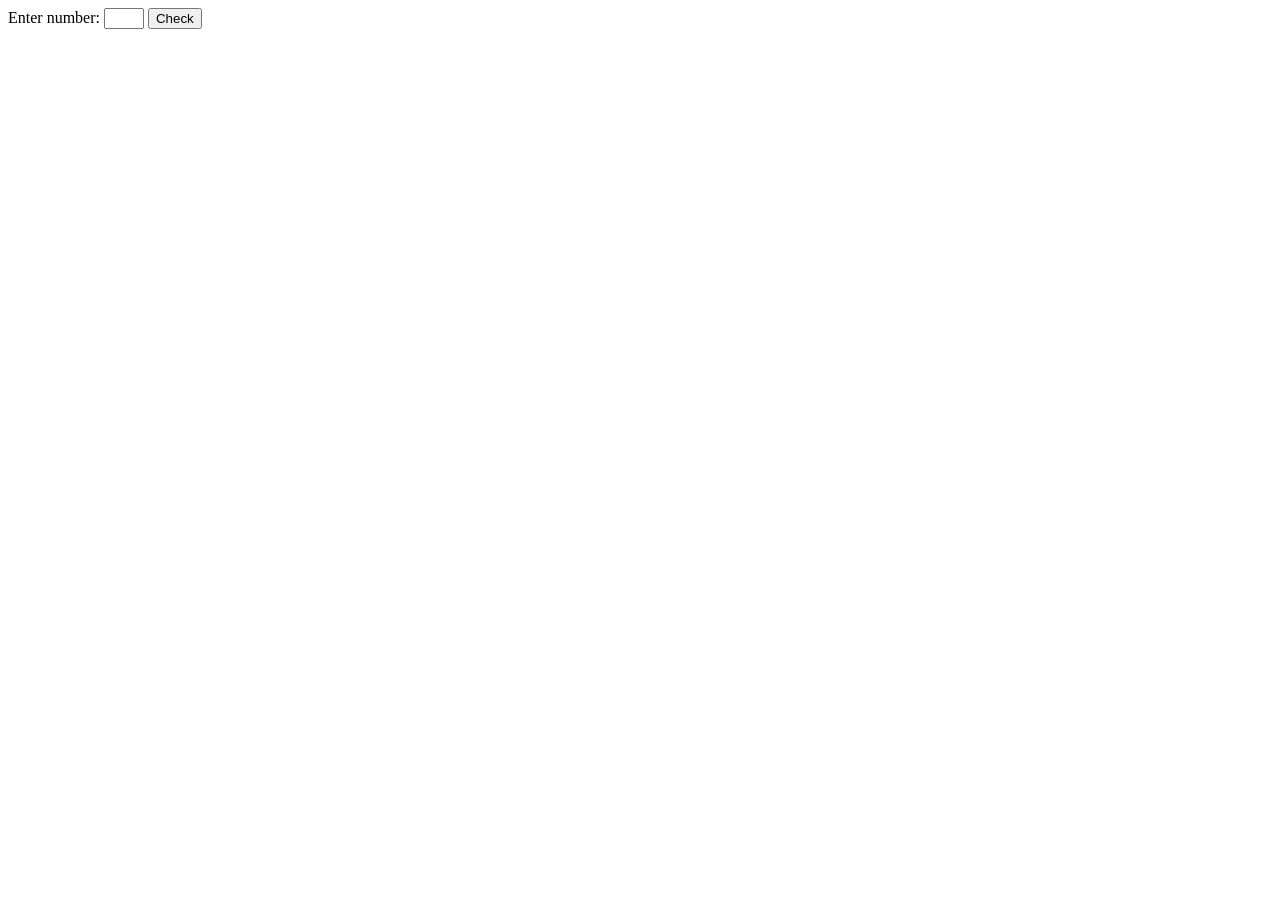
<file: lab4/task2/index.html>
<!DOCTYPE html>
<html lang="en">
<head>
    <meta charset="UTF-8">
    <title>Number</title>
</head>
<body>
    <form action="action.php" method="post">
    <label>Enter number:</label>
    <input type="number" name="digit" min="0" max="9" required>
    <button type="submit">Check</button>
</body>
</html>
</file>
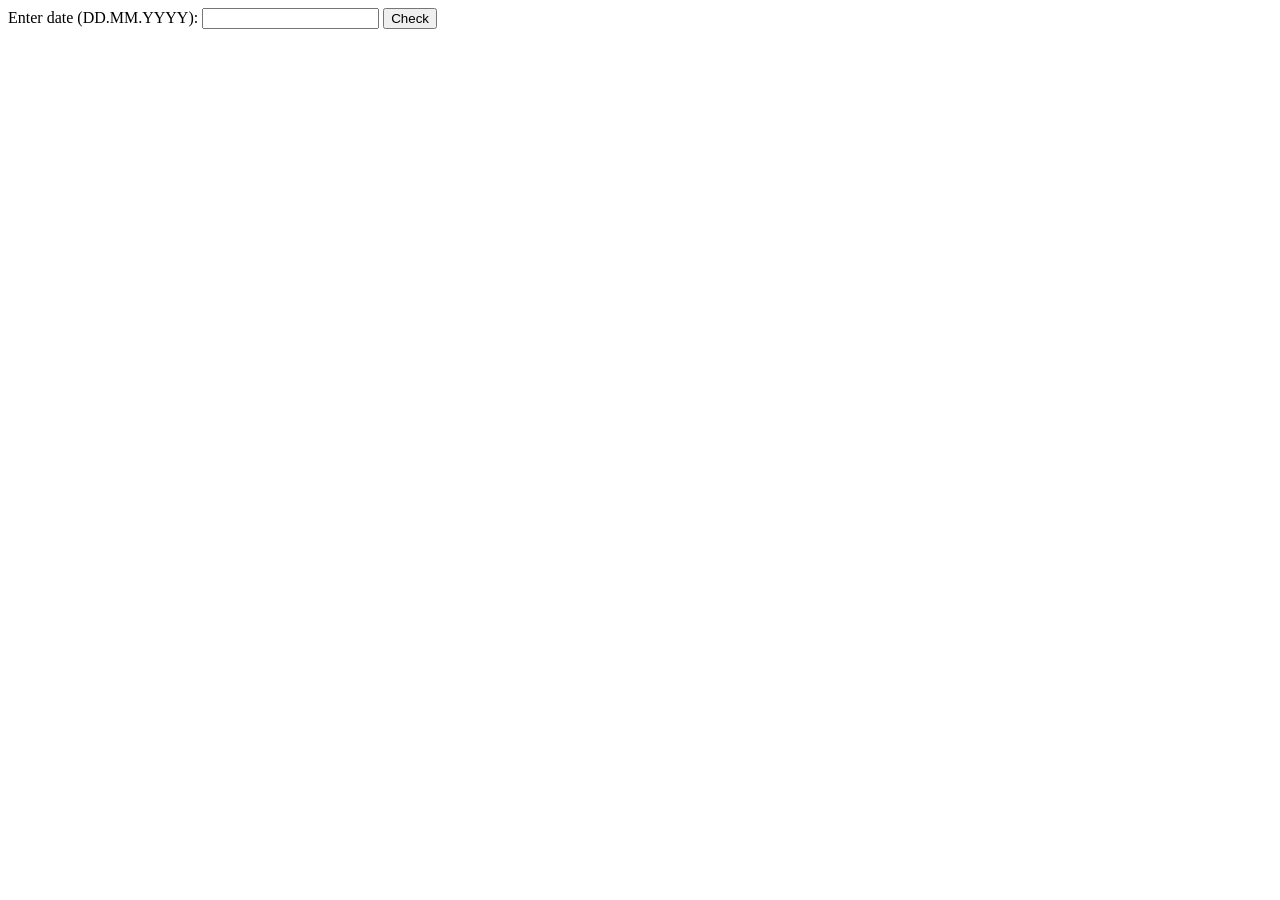
<file: lab4/task3/index.html>
<!DOCTYPE html>
<html>
<head>
    <meta charset="UTF-8">
    <title>Zodiac</title>
</head>
<body>
    <form action="action.php" method="post">
    <label>Enter date (DD.MM.YYYY):</label>
    <input type="text" name="date" required>
    <button type="submit">Check</button>
</form>

</body>
</html>
</file>
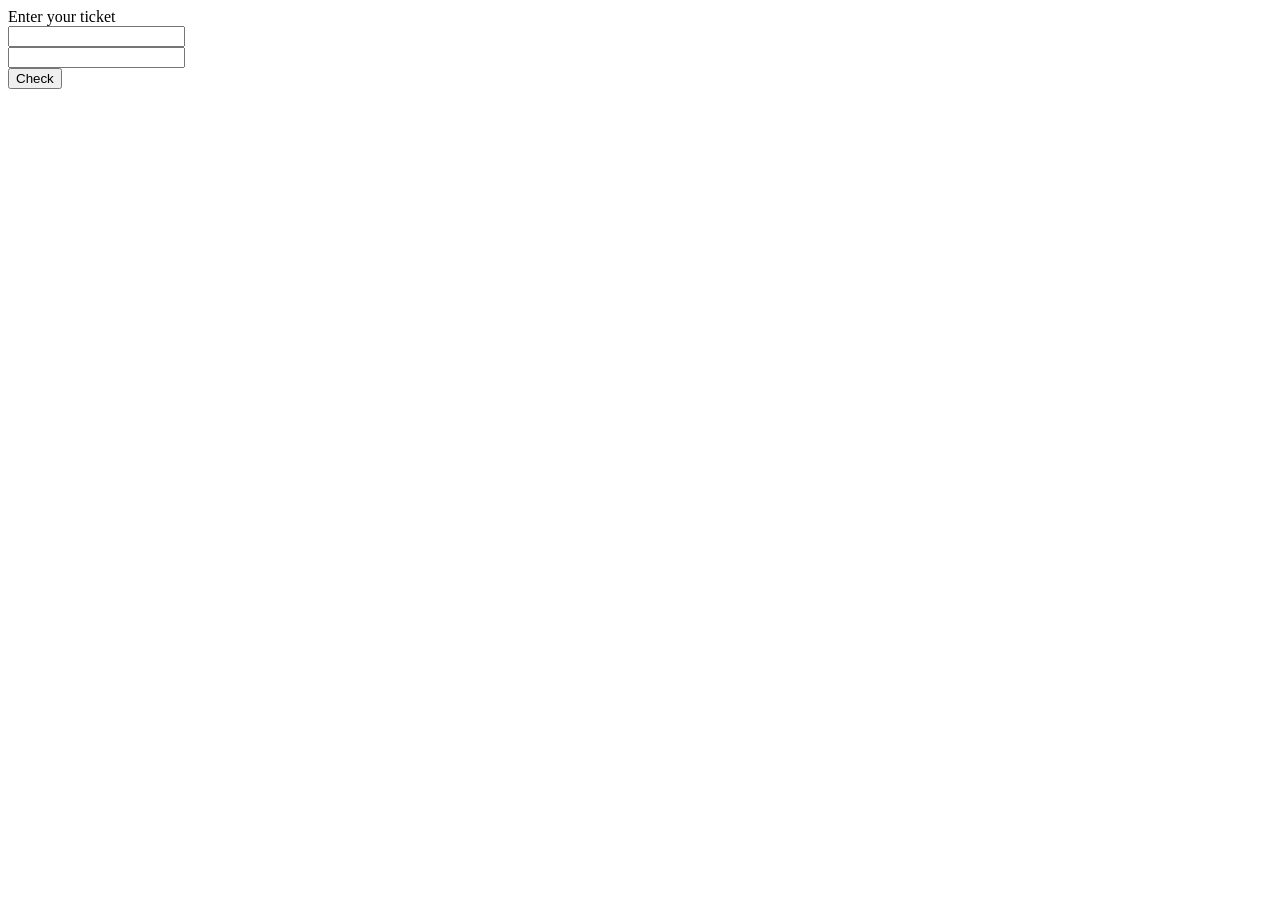
<file: lab4/task4/index.html>
<!DOCTYPE html>
<html lang="en">
<head>
    <meta charset="UTF-8">
    <title>Lucky Ticket</title>
</head>
<body>
    <form action="action.php" method="post">
    <label>Enter your ticket</label>
    <input type="text" name="ticketFirst" min="100000" max="999999" required style="display: block">
    <input type="text" name="ticketSecond" min="100000" max="999999" required style="display: block">
    <button type="submit">Check</button>
</body>
</html>
</file>
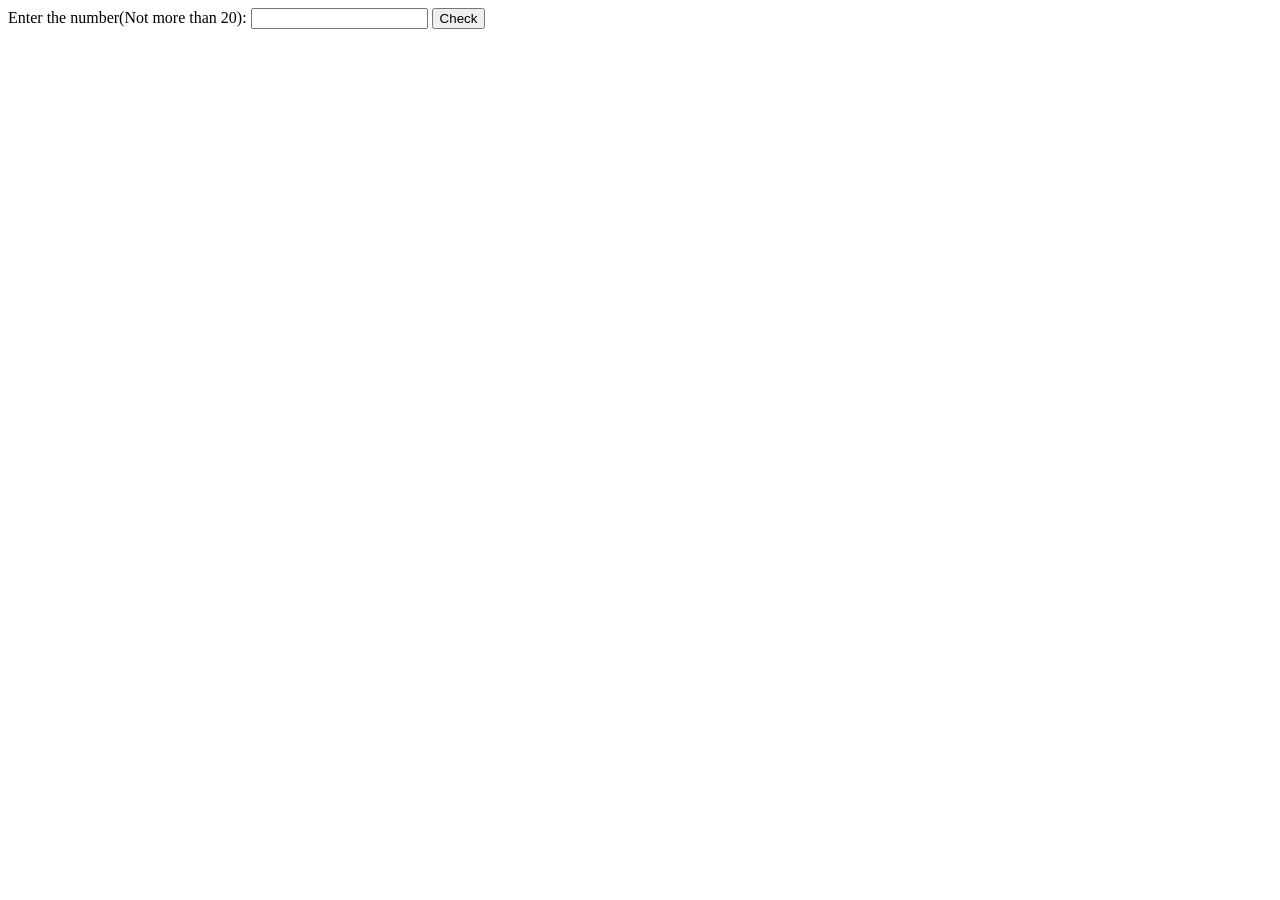
<file: lab4/task5/index.html>
<!DOCTYPE html>
<html lang="en">
<head>
    <meta charset="UTF-8">
    <title>factorial</title>
</head>
<body>
    <form action="action.php" method="post">
    <label>Enter the number(Not more than 20): </label>
    <input type="text" name="number" min="0" max="20" pattern="[0-9]+" required>
    <button type="submit">Check</button>
</body>
</html>
</file>
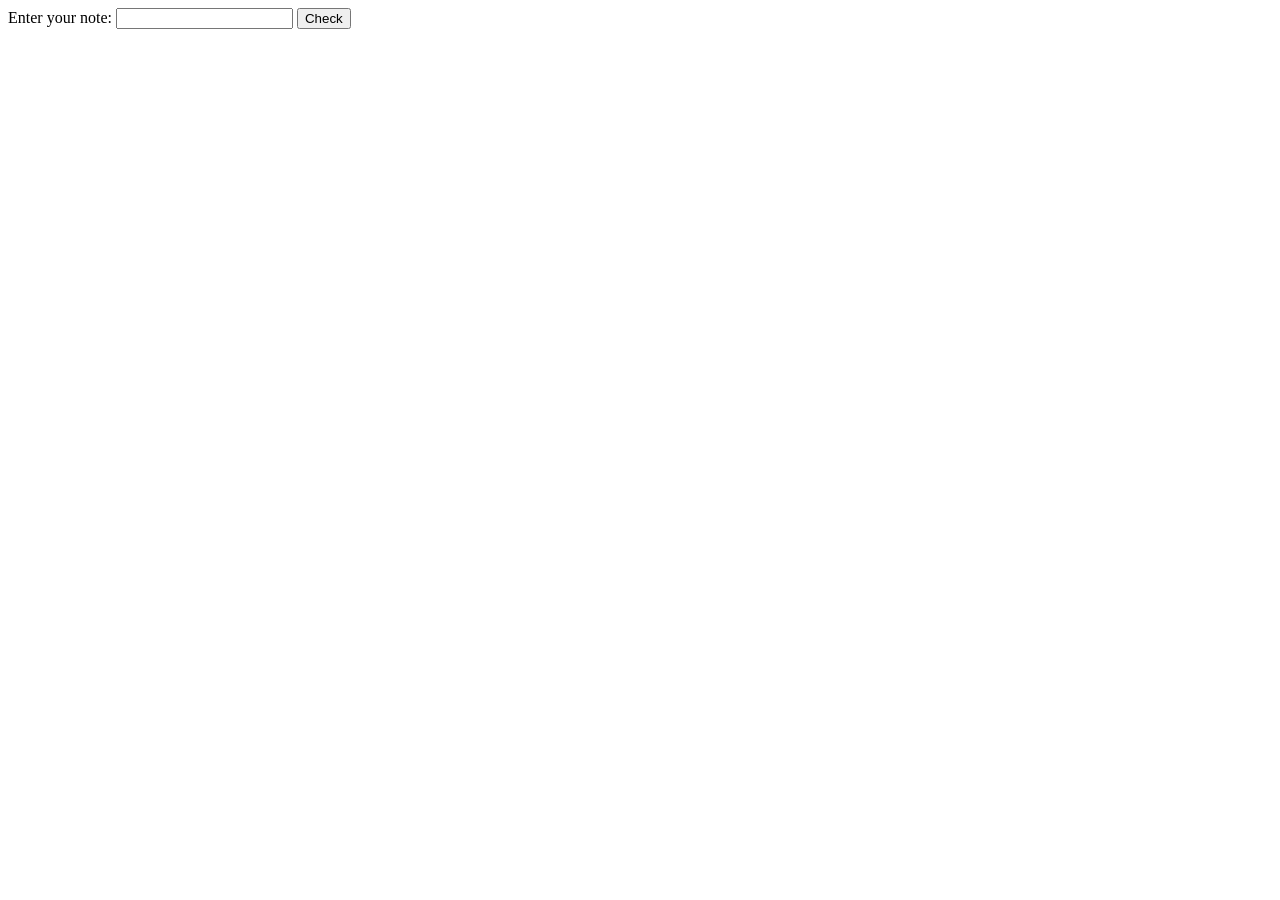
<file: lab4/task6/index.html>
<!DOCTYPE html>
<html lang="en">
<head>
    <meta charset="UTF-8">
    <title>Reverse Polish notation</title>
</head>
<body>
<form action="action.php" method="post">
    <label>Enter your note:  </label>
    <input type="text" name="note" min="0" max="20" pattern="[0-9+\-* ]+" required>
    <button type="submit">Check</button>
</body>
</html>
</file>
